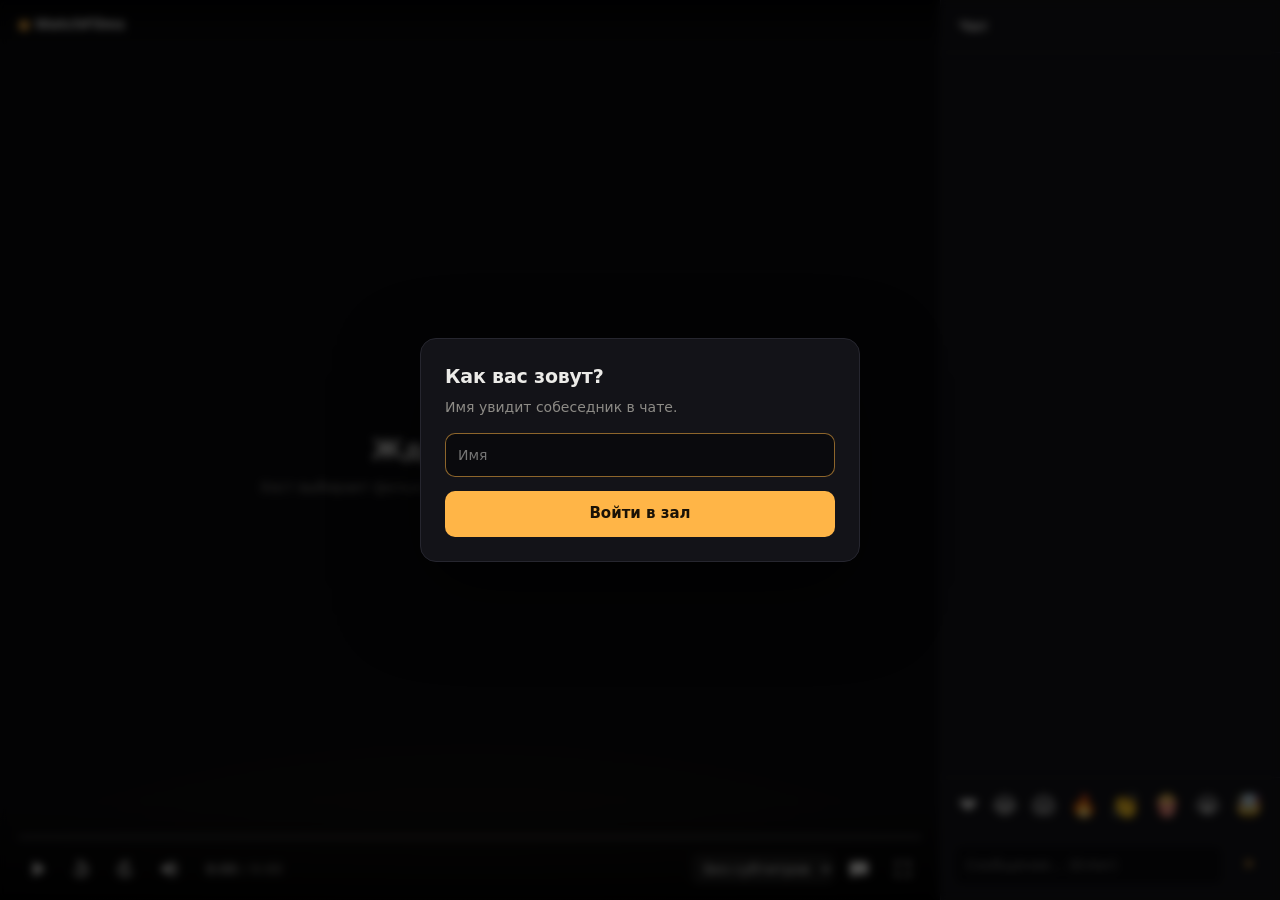
<file: web/index.html>
<!doctype html>
<html lang="ru">
<head>
<meta charset="utf-8">
<meta name="viewport" content="width=device-width, initial-scale=1, viewport-fit=cover">
<meta name="robots" content="noindex">
<title>WatchFilms</title>
<link rel="icon" href="data:image/svg+xml,<svg xmlns='http://www.w3.org/2000/svg' viewBox='0 0 100 100'><text y='.9em' font-size='90'>🎬</text></svg>">
<link rel="stylesheet" href="style.css">
</head>
<body>
<div class="app" id="app">
  <main class="stage" id="stage">
    <video id="video" playsinline preload="auto"></video>

    <header class="topbar">
      <div class="brand"><span class="logo">●</span> WatchFilms</div>
      <div class="title" id="title"></div>
      <div class="top-actions">
        <div class="peers" id="peers"></div>
        <button class="btn ghost host-only" id="btnPick" title="Выбрать фильм">Фильм</button>
        <button class="btn accent host-only" id="btnInvite" title="Ссылка для друга">Пригласить</button>
      </div>
    </header>

    <section class="empty" id="empty">
      <div class="empty-card">
        <div class="empty-icon">🎞️</div>
        <h1 class="host-only">Выберите фильм</h1>
        <p class="host-only">Фильм останется у вас, другу ничего не нужно скачивать.<br>Отправьте ему ссылку, и смотрите вместе.</p>
        <div class="row host-only">
          <button class="btn accent big" id="btnPick2">Открыть фильм</button>
          <button class="btn ghost big" id="btnInvite2">Ссылка для друга</button>
        </div>
        <h1 class="guest-only">Ждём фильм</h1>
        <p class="guest-only">Хост выбирает фильм. Как только выберет, он появится здесь.</p>
      </div>
    </section>

    <div class="center-status hidden" id="status">
      <div class="spinner"></div>
      <div id="statusText">Загрузка…</div>
    </div>

    <button class="tap-to-join hidden" id="tapJoin">▶ Нажмите, чтобы присоединиться</button>

    <div class="reactions-layer" id="reactionsLayer"></div>
    <div class="toasts" id="toasts"></div>

    <div class="controls" id="controls">
      <div class="seek" id="seek">
        <div class="seek-track">
          <div class="seek-buffer" id="seekBuffer"></div>
          <div class="seek-progress" id="seekProgress"></div>
          <div class="seek-thumb" id="seekThumb"></div>
        </div>
        <div class="seek-tip" id="seekTip">0:00</div>
      </div>
      <div class="controls-row">
        <button class="icon" id="btnPlay" title="Пауза / воспроизведение (Пробел)"></button>
        <button class="icon" id="btnBack" title="Назад 10 с (←)"></button>
        <button class="icon" id="btnFwd" title="Вперёд 10 с (→)"></button>
        <div class="volume">
          <button class="icon" id="btnMute" title="Звук (M)"></button>
          <input type="range" id="vol" min="0" max="1" step="0.01" value="1">
        </div>
        <div class="time"><span id="tCur">0:00</span> <span class="dim">/ <span id="tDur">0:00</span></span></div>
        <div class="spacer"></div>
        <div class="net dim" id="netInfo" title="Запас загруженного видео"></div>
        <select id="subs" class="select" title="Субтитры"><option value="-1">Без субтитров</option></select>
        <button class="icon" id="btnChat" title="Чат (C)"></button>
        <button class="icon" id="btnFull" title="Полный экран (F)"></button>
      </div>
    </div>
  </main>

  <aside class="side" id="side">
    <div class="side-head">
      <span>Чат</span>
      <button class="link" id="btnRename" title="Сменить имя"></button>
    </div>
    <div class="messages" id="messages"></div>
    <div class="react-bar" id="reactBar"></div>
    <form class="composer" id="composer" autocomplete="off">
      <input id="msg" maxlength="1000" placeholder="Сообщение… (Enter)">
      <button class="icon send" title="Отправить">➤</button>
    </form>
  </aside>
</div>

<dialog id="dlgName" class="dlg">
  <form method="dialog" id="nameForm">
    <h2>Как вас зовут?</h2>
    <p class="dim">Имя увидит собеседник в чате.</p>
    <input id="nameInput" maxlength="24" placeholder="Имя" required>
    <button class="btn accent big wide">Войти в зал</button>
  </form>
</dialog>

<dialog id="dlgInvite" class="dlg">
  <h2>Ссылка для друга</h2>
  <p class="dim" id="tunnelText">Открываю публичную ссылку…</p>
  <div class="copy-row">
    <input id="inviteUrl" readonly placeholder="подождите…">
    <button class="btn accent" id="btnCopy">Копировать</button>
  </div>
  <div class="tunnel-controls">
    <span id="tunnelProvider" class="tunnel-badge"></span>
    <button class="btn ghost small" id="btnSwitchTunnel" title="Переключить сервис (Cloudflare ⇄ Pinggy), если у друга не открывается ссылка">Сменить сервис</button>
  </div>
  <details class="p2p-box" id="p2pBox">
    <summary>⚡ P2P (Yandex Cloud Functions) — Blazing Fast</summary>
    <p class="dim p2p-desc">Прямая передача видео P2P без промежуточных серверов на полной скорости вашего интернета.</p>
    <div class="p2p-input-row">
      <input id="p2pInput" placeholder="https://functions.yandexcloud.net/..." title="Адрес Yandex Cloud Function">
      <button class="btn accent small" id="btnSaveP2P">Сохранить</button>
    </div>
  </details>
  <details class="p2p-box" id="webBox">
    <summary>🚀 GitHub Pages (мгновенный Range-стриминг)</summary>
    <p class="dim p2p-desc">URL плеера на GitHub Pages для мгновенного старта фильма без ожидания полной загрузки.</p>
    <div class="p2p-input-row">
      <input id="webInput" placeholder="https://<user>.github.io/watchfilms" title="URL GitHub Pages">
      <button class="btn accent small" id="btnSaveWeb">Сохранить</button>
    </div>
  </details>
  <details class="lan">
    <summary>Ссылки для локальной сети / общего VPN</summary>
    <div id="lanList"></div>
  </details>
  <div class="row end"><button class="btn ghost" data-close>Закрыть</button></div>
</dialog>

<dialog id="dlgFiles" class="dlg wide-dlg">
  <div class="fs-head">
    <h2>Выбор фильма</h2>
    <button class="btn ghost" data-close>✕</button>
  </div>
  <div class="fs-roots" id="fsRoots"></div>
  <div class="fs-path"><button class="btn ghost small" id="fsUp">↑ Вверх</button><span id="fsPath"></span></div>
  <div class="fs-list" id="fsList"></div>
</dialog>

<script src="app.js"></script>
</body>
</html>
</file>
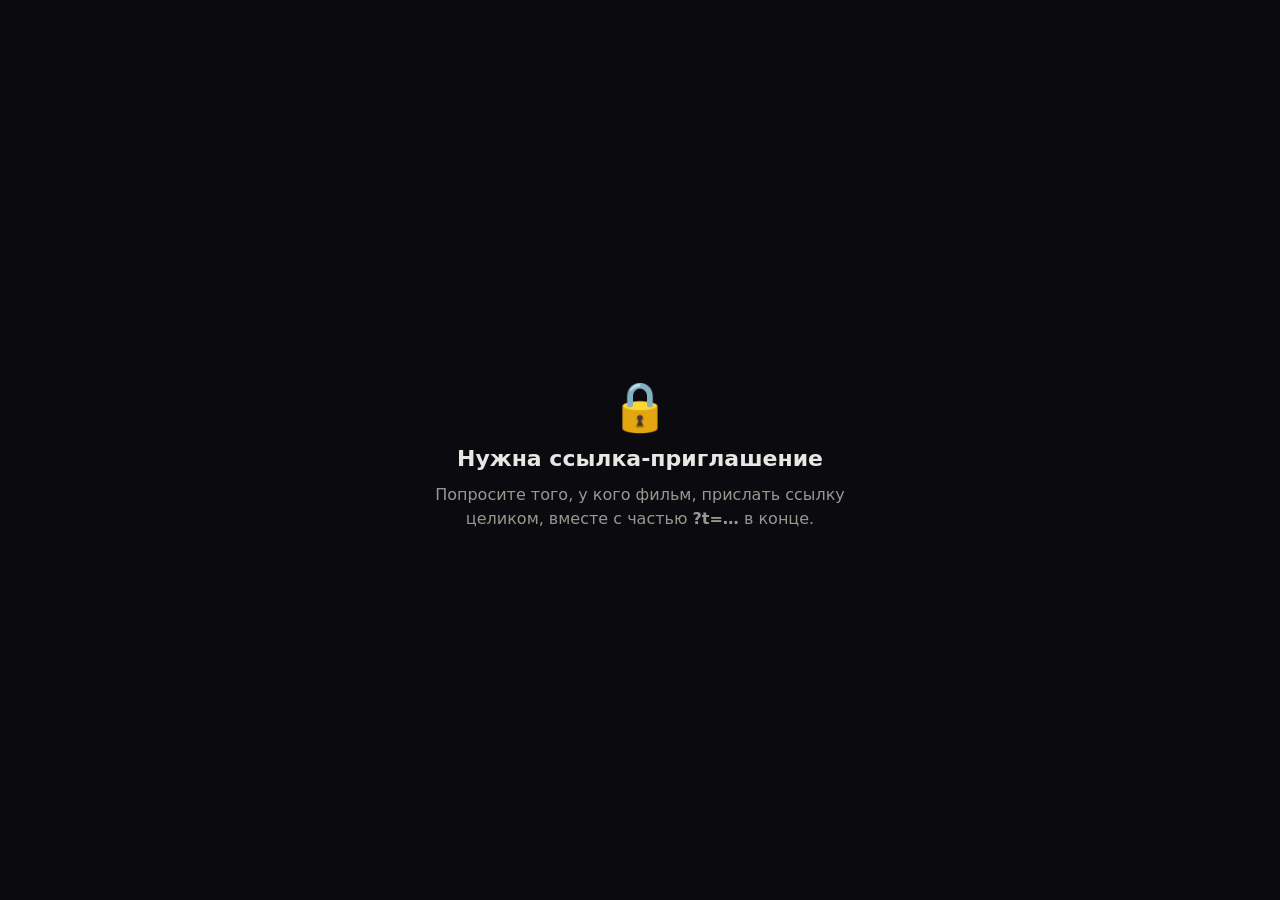
<file: web/denied.html>
<!doctype html>
<html lang="ru"><head><meta charset="utf-8"><meta name="viewport" content="width=device-width, initial-scale=1">
<title>WatchFilms</title>
<style>
body{margin:0;min-height:100vh;display:grid;place-items:center;background:#0b0b0f;color:#e9e7e3;font:16px/1.5 system-ui,-apple-system,"Segoe UI",Roboto,sans-serif}
.c{max-width:420px;padding:32px;text-align:center}
h1{font-size:22px;margin:0 0 8px}p{color:#9a978f;margin:0}
</style></head>
<body><div class="c"><div style="font-size:48px">🔒</div><h1>Нужна ссылка-приглашение</h1>
<p>Попросите того, у кого фильм, прислать ссылку целиком, вместе с частью <b>?t=…</b> в конце.</p></div></body></html>
</file>
<file: web/style.css>
:root{
  --bg:#0a0a0d;--surface:#131318;--surface2:#1b1b22;--line:#26262f;
  --text:#ecebe8;--dim:#8d8b86;--accent:#ffb547;--accent-ink:#1a1206;--danger:#ff5d5d;
  --radius:12px;--side:340px;
  --font:Inter,system-ui,-apple-system,"Segoe UI",Roboto,Ubuntu,sans-serif;
}
*{box-sizing:border-box}
html,body{margin:0;height:100%;background:var(--bg);color:var(--text);font:14px/1.45 var(--font);-webkit-font-smoothing:antialiased}
button,input,select{font:inherit;color:inherit}
.hidden{display:none!important}
.dim{color:var(--dim)}
body:not(.is-host) .host-only{display:none!important}
body.is-host .guest-only{display:none!important}

.app{display:grid;grid-template-columns:1fr var(--side);height:100vh;height:100dvh;background:var(--bg)}
.app.chat-closed{grid-template-columns:1fr 0}
.app.chat-closed .side{display:none}

/* stage */
.stage{position:relative;overflow:hidden;background:#000;min-width:0}
video{position:absolute;inset:0;width:100%;height:100%;object-fit:contain;background:#000}
video::cue{background:rgba(0,0,0,.6);font-size:clamp(16px,2.4vw,30px);line-height:1.3}
.stage.idle{cursor:none}
.stage.idle .topbar,.stage.idle .controls{opacity:0;pointer-events:none}

.topbar{position:absolute;inset:0 0 auto 0;display:flex;align-items:center;gap:16px;padding:14px 18px;
  background:linear-gradient(#000c,#0000);transition:opacity .25s;z-index:5}
.brand{font-weight:650;letter-spacing:-.01em;white-space:nowrap}
.logo{color:var(--accent)}
.title{flex:1;min-width:0;overflow:hidden;text-overflow:ellipsis;white-space:nowrap;color:var(--dim)}
.top-actions{display:flex;align-items:center;gap:10px}
.peers{display:flex;gap:6px}
.peer{width:30px;height:30px;border-radius:50%;display:grid;place-items:center;font-size:12px;font-weight:650;
  color:#111;position:relative;box-shadow:0 0 0 2px #0008}
.peer.buf::after{content:"";position:absolute;inset:-4px;border-radius:50%;border:2px solid transparent;border-top-color:var(--accent);animation:spin .8s linear infinite}

.btn{border:0;border-radius:10px;padding:8px 14px;cursor:pointer;background:var(--surface2);transition:background .15s,transform .1s;white-space:nowrap}
.btn:hover{background:#262630}
.btn:active{transform:scale(.97)}
.btn.accent{background:var(--accent);color:var(--accent-ink);font-weight:600}
.btn.accent:hover{background:#ffc46b}
.btn.ghost{background:#ffffff14;backdrop-filter:blur(8px)}
.btn.ghost:hover{background:#ffffff24}
.btn.big{padding:12px 20px;font-size:15px}
.btn.small{padding:5px 10px;font-size:13px}
.btn.wide{width:100%}
.link{background:none;border:0;color:var(--dim);cursor:pointer;padding:0}
.link:hover{color:var(--text)}
.row{display:flex;gap:10px;justify-content:center;flex-wrap:wrap}
.row.end{justify-content:flex-end;margin-top:18px}

.empty{position:absolute;inset:0;display:grid;place-items:center;padding:24px;
  background:radial-gradient(1200px 600px at 50% 120%,#ffb5471a,transparent 60%),var(--bg);z-index:2}
.empty-card{text-align:center;max-width:460px}
.empty-icon{font-size:44px;margin-bottom:8px}
.empty h1{font-size:26px;letter-spacing:-.02em;margin:0 0 8px}
.empty p{color:var(--dim);margin:0 0 22px}

.center-status{position:absolute;left:50%;top:50%;transform:translate(-50%,-50%);display:flex;align-items:center;gap:12px;
  padding:12px 18px;border-radius:999px;background:#000b;backdrop-filter:blur(10px);z-index:6;font-weight:500}
.spinner{width:18px;height:18px;border-radius:50%;border:2px solid #fff3;border-top-color:var(--accent);animation:spin .8s linear infinite}
@keyframes spin{to{transform:rotate(360deg)}}
.tap-to-join{position:absolute;left:50%;top:50%;transform:translate(-50%,-50%);z-index:7;border:0;cursor:pointer;
  padding:16px 26px;border-radius:999px;background:var(--accent);color:var(--accent-ink);font-size:16px;font-weight:650;box-shadow:0 10px 40px #0008}

/* reactions & toasts */
.reactions-layer{position:absolute;inset:0;pointer-events:none;z-index:4;overflow:hidden}
.float-emoji{position:absolute;bottom:90px;font-size:42px;animation:floatUp 2.6s cubic-bezier(.2,.7,.3,1) forwards;filter:drop-shadow(0 4px 10px #0007)}
.float-emoji small{display:block;font-size:11px;text-align:center;color:#fff;opacity:.85;font-weight:600}
@keyframes floatUp{0%{transform:translateY(20px) scale(.5);opacity:0}12%{transform:translateY(0) scale(1.15);opacity:1}
  100%{transform:translateY(-55vh) translateX(var(--dx)) scale(1);opacity:0}}
.toasts{position:absolute;top:64px;left:50%;transform:translateX(-50%);display:flex;flex-direction:column;align-items:center;gap:8px;z-index:6;pointer-events:none}
.toast{padding:8px 14px;border-radius:999px;background:#000c;backdrop-filter:blur(10px);font-weight:500;animation:toastIn .2s ease-out;white-space:nowrap}
.toast.out{opacity:0;transform:translateY(-6px);transition:all .3s}
@keyframes toastIn{from{opacity:0;transform:translateY(-6px)}}

/* controls */
.controls{position:absolute;inset:auto 0 0 0;padding:28px 18px 12px;background:linear-gradient(#0000,#000d);transition:opacity .25s;z-index:5}
.controls-row{display:flex;align-items:center;gap:6px}
.icon{width:38px;height:38px;border:0;border-radius:10px;background:transparent;cursor:pointer;display:grid;place-items:center;flex:none}
.icon:hover{background:#ffffff1a}
.icon svg{width:22px;height:22px;fill:currentColor}
.time{font-variant-numeric:tabular-nums;margin-left:8px;white-space:nowrap}
.spacer{flex:1}
.net{font-size:12px;margin-right:6px;font-variant-numeric:tabular-nums;white-space:nowrap}
.volume{display:flex;align-items:center}
.volume input{width:0;opacity:0;transition:all .2s;accent-color:var(--accent)}
.volume:hover input,.volume input:focus{width:90px;opacity:1}
.select{background:#ffffff14;border:0;border-radius:8px;padding:6px 8px;max-width:160px;cursor:pointer}
.select option{background:var(--surface)}

.seek{position:relative;height:18px;display:flex;align-items:center;cursor:pointer;margin-bottom:4px;touch-action:none}
.seek-track{position:relative;height:4px;width:100%;border-radius:4px;background:#ffffff26;transition:height .15s}
.seek:hover .seek-track,.seek.drag .seek-track{height:6px}
.seek-buffer,.seek-progress{position:absolute;inset:0 auto 0 0;border-radius:4px}
.seek-buffer{background:#ffffff40}
.seek-progress{background:var(--accent)}
.seek-thumb{position:absolute;top:50%;width:14px;height:14px;margin:-7px 0 0 -7px;border-radius:50%;background:var(--accent);transform:scale(0);transition:transform .15s}
.seek:hover .seek-thumb,.seek.drag .seek-thumb{transform:scale(1)}
.seek-tip{position:absolute;bottom:22px;padding:3px 8px;border-radius:6px;background:#000d;font-size:12px;font-variant-numeric:tabular-nums;
  transform:translateX(-50%);opacity:0;pointer-events:none;transition:opacity .1s}
.seek:hover .seek-tip,.seek.drag .seek-tip{opacity:1}

/* chat */
.side{display:flex;flex-direction:column;min-width:0;background:var(--surface);border-left:1px solid var(--line)}
.side-head{display:flex;justify-content:space-between;align-items:center;padding:16px 18px;border-bottom:1px solid var(--line);font-weight:650}
.messages{flex:1;overflow-y:auto;padding:14px 14px 6px;display:flex;flex-direction:column;gap:6px;scrollbar-width:thin;scrollbar-color:#333 transparent}
.msg{max-width:88%;padding:7px 11px;border-radius:14px;background:var(--surface2);word-wrap:break-word;white-space:pre-wrap;align-self:flex-start}
.msg.me{align-self:flex-end;background:#3a2a10;border-bottom-right-radius:4px}
.msg:not(.me){border-bottom-left-radius:4px}
.msg .who{display:block;font-size:12px;font-weight:650;margin-bottom:1px}
.msg .ts{font-size:10px;color:var(--dim);margin-left:8px;float:right;margin-top:4px}
.msg.sys{align-self:center;background:none;color:var(--dim);font-size:12px;padding:2px}
.react-bar{display:flex;justify-content:space-between;padding:8px 12px;border-top:1px solid var(--line)}
.react-bar button{border:0;background:none;font-size:22px;cursor:pointer;border-radius:10px;padding:4px 6px;transition:transform .12s}
.react-bar button:hover{transform:scale(1.25);background:#ffffff0d}
.composer{display:flex;gap:6px;padding:10px 12px 14px}
.composer input{flex:1;min-width:0;border:1px solid var(--line);background:var(--bg);border-radius:10px;padding:10px 12px;outline:none}
.composer input:focus{border-color:#ffb54788}
.send{color:var(--accent)}

/* dialogs */
.dlg{border:1px solid var(--line);border-radius:16px;background:var(--surface);color:var(--text);padding:24px;width:min(440px,92vw);box-shadow:0 30px 80px #000a}
.dlg::backdrop{background:#000a;backdrop-filter:blur(4px)}
.dlg h2{margin:0 0 6px;font-size:19px;letter-spacing:-.01em}
.dlg p{margin:0 0 16px}
.dlg input{width:100%;border:1px solid var(--line);background:var(--bg);border-radius:10px;padding:11px 12px;outline:none;margin-bottom:14px}
.dlg input:focus{border-color:#ffb54788}
.copy-row{display:flex;gap:8px}
.copy-row input{margin:0;font-family:ui-monospace,monospace;font-size:12px}
.tunnel-controls{display:flex;align-items:center;justify-content:space-between;gap:8px;margin-top:10px}
.tunnel-badge{font-size:12px;font-weight:600;color:var(--accent);background:var(--surface2);padding:3px 8px;border-radius:6px;border:1px solid #ffffff14}
.tunnel-badge.dim{color:var(--dim)}
.tunnel-badge.p2p{color:#38ef7d;border-color:#38ef7d44;background:#113a22}
.p2p-box{margin-top:14px;border:1px solid var(--line);border-radius:10px;padding:10px;background:var(--surface2)}
.p2p-box summary{cursor:pointer;font-weight:600;font-size:13px;color:var(--text)}
.p2p-desc{font-size:12px;margin:6px 0 10px;line-height:1.4}
.p2p-input-row{display:flex;gap:8px}
.p2p-input-row input{margin:0;font-family:ui-monospace,monospace;font-size:12px;padding:7px 10px}
.lan{margin-top:14px;color:var(--dim);font-size:13px}
.lan summary{cursor:pointer}
.lan div{margin-top:8px;display:flex;flex-direction:column;gap:4px;font-family:ui-monospace,monospace;font-size:12px;word-break:break-all;user-select:all}
.wide-dlg{width:min(760px,94vw);height:min(640px,88vh);display:none;flex-direction:column;padding:20px}
.wide-dlg[open]{display:flex}
.fs-head{display:flex;justify-content:space-between;align-items:center;margin-bottom:12px}
.fs-roots{display:flex;gap:6px;flex-wrap:wrap;margin-bottom:10px}
.fs-path{display:flex;align-items:center;gap:10px;margin-bottom:10px;color:var(--dim);font-size:13px;word-break:break-all}
.fs-list{flex:1;overflow-y:auto;border:1px solid var(--line);border-radius:12px;padding:6px}
.fs-item{display:flex;align-items:center;gap:10px;width:100%;padding:9px 12px;border:0;background:none;border-radius:8px;cursor:pointer;text-align:left}
.fs-item:hover{background:var(--surface2)}
.fs-item .n{flex:1;min-width:0;overflow:hidden;text-overflow:ellipsis;white-space:nowrap}
.fs-item.file .n{color:var(--accent)}
.fs-empty{padding:30px;text-align:center;color:var(--dim)}

@media (max-width:820px){
  .app{grid-template-columns:1fr;grid-template-rows:minmax(0,56vw) 1fr}
  .app.chat-closed{grid-template-rows:1fr 0}
  .side{border-left:0;border-top:1px solid var(--line)}
  .brand,.title{display:none}.topbar{justify-content:flex-end}
  .volume,.net{display:none}
}
</file>
